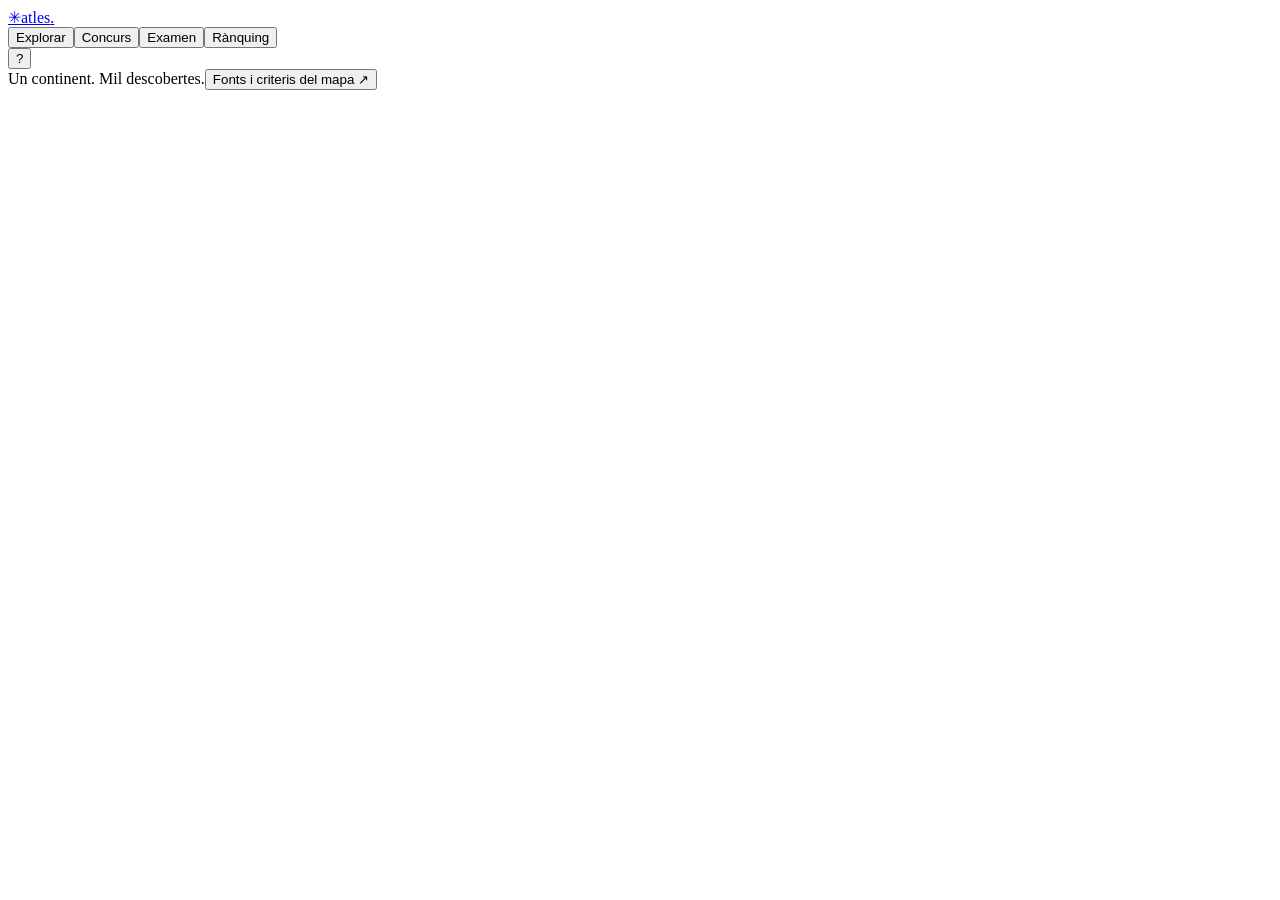
<file: src/index.template.html>
<!DOCTYPE html>
<html lang="ca">
<head>
<meta charset="UTF-8"><meta name="viewport" content="width=device-width, initial-scale=1, viewport-fit=cover">
<meta name="theme-color" content="#183d3e"><meta name="description" content="Explora i aprèn els 61 elements d'Amèrica física de la teva fitxa. Concurs, examen aleatori i rànquings.">
<title>Atles · Amèrica en joc</title>
<style>/*__CSS__*/</style>
</head>
<body>
<header class="topbar">
 <a class="brand" href="#" aria-label="Atles, inici"><span class="brand-icon" aria-hidden="true">✳</span><span>atles<span class="brand-dot">.</span></span></a>
 <nav aria-label="Navegació principal"><button data-nav="explore" class="nav-item active">Explorar</button><button data-nav="contest" class="nav-item">Concurs</button><button data-nav="exam" class="nav-item">Examen</button><button data-nav="ranking" class="nav-item">Rànquing</button></nav>
 <button id="help-btn" class="help-btn" aria-label="Com es juga">?</button>
</header>
<main id="app"></main>
<footer class="footer"><span>Un continent. Mil descobertes.</span><button id="credits-btn">Fonts i criteris del mapa ↗</button></footer>
<dialog id="dialog"><div id="dialog-content"></div></dialog>
<div id="toast" role="status" aria-live="polite"></div>
<noscript>Activa JavaScript per veure els mapes i jugar.</noscript>
<script>/*__DATA__*/</script>
<script>/*__CORE__*/</script>
<script>/*__APP__*/</script>
</body>
</html>
</file>
